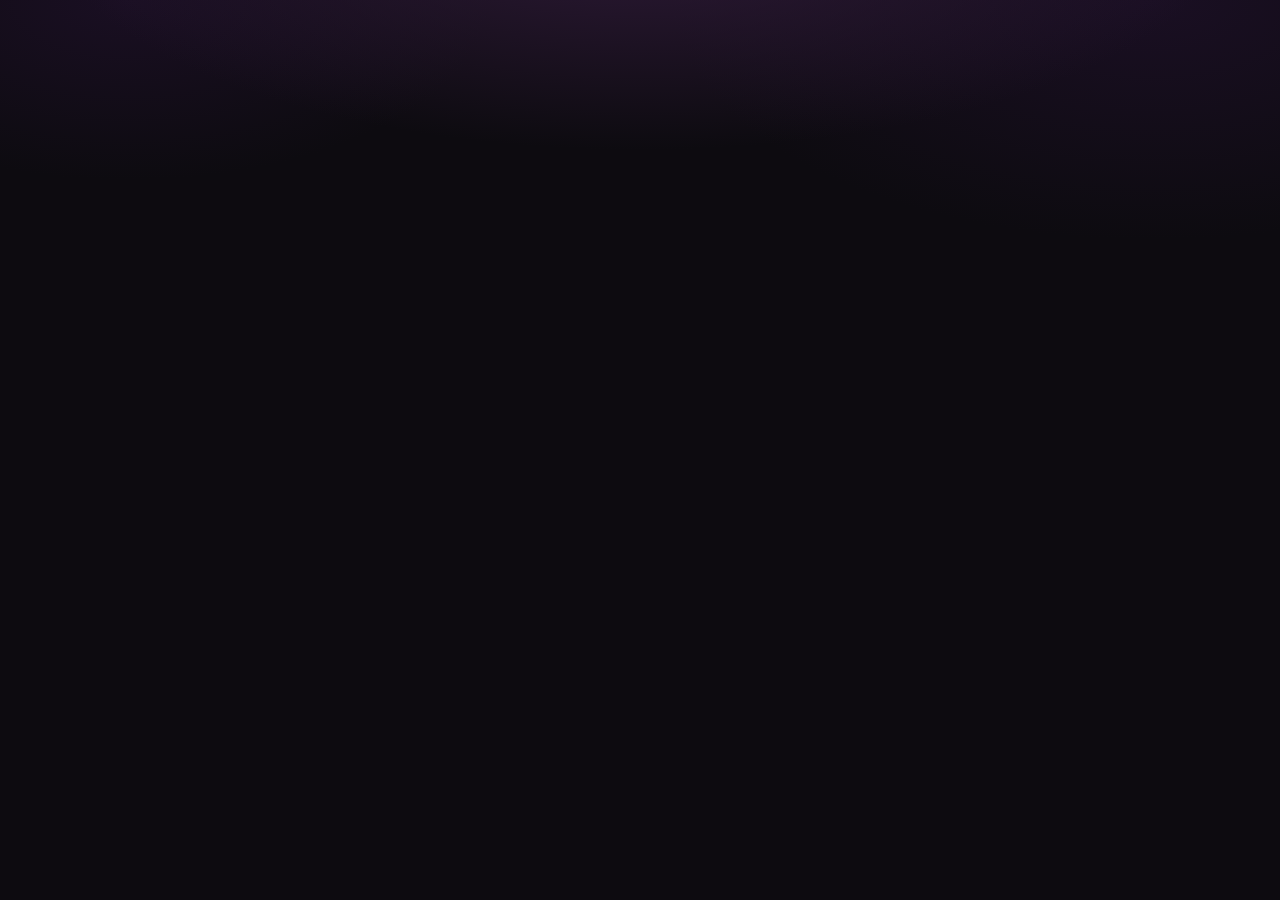
<file: capsula.html>
<!DOCTYPE html>
<html lang="pt-BR">
<head>
  <meta charset="UTF-8" />
  <meta name="viewport" content="width=device-width, initial-scale=1" />
  <title>Cápsula do Tempo — Norberto & Letícia</title>

  <link href="https://fonts.googleapis.com/css2?family=Playfair+Display:wght@600;700&family=Inter:wght@400;500;700&display=swap" rel="stylesheet">
  <link rel="stylesheet" href="style.css" />
  <meta name="theme-color" content="#121016" />
  <style>
    .capsula-header{ padding:56px 0 24px; text-align:center; position:relative; }
    .capsula-header h1{ font-size:clamp(32px,4.5vw,56px); }
    .capsula-header p{ margin:8px auto 0; max-width:780px; }
    .badge{ display:inline-block; margin-top:12px; padding:8px 14px; border-radius:999px;
            border:1px solid #3a3246; background:#1a1622; color:#f6f2f7; }
    .timeline{ margin:26px auto 10px; width:min(1000px,90%); display:grid; gap:16px; }
    .t-card{ background:#1d1926; border:1px solid #3a3246; border-radius:16px; padding:16px; box-shadow:var(--shadow);}
    .t-card h3{ color:var(--accent); margin-bottom:6px; }
    .grid-fotos{ width:min(1000px,90%); margin:12px auto 40px; display:grid; gap:12px; grid-template-columns:repeat(3,1fr); }
    @media (max-width:900px){ .grid-fotos{ grid-template-columns:repeat(2,1fr);} }
    @media (max-width:600px){ .grid-fotos{ grid-template-columns:1fr;} }
    .footer-actions{ text-align:center; margin:22px 0 40px; }
  </style>
</head>
<body>
  <div class="hearts" aria-hidden="true"></div>

  <section class="capsula-header fade-in">
    <div class="container">
      <h1>Cápsula do Tempo</h1>
</file>
<file: style.css>
:root{
  --bg:#0f0d13;
  --surface:#17141d;
  --muted:#bbaec6;
  --text:#f4f1f7;
  --pink:#ff2f73;
  --pink-2:#ff507a;
  --border:#2a2433;
}
*{box-sizing:border-box}
html,body{height:100%}
html{scroll-behavior:smooth}
body{
  margin:0; color:var(--text); background:#0d0b10;
  font-family:Inter,system-ui,-apple-system,Segoe UI,Roboto,Arial,sans-serif;
  background-image: radial-gradient(1000px 400px at 50% -10%, #311b3b 0%, transparent 60%),
                    radial-gradient(800px 400px at 90% 0%, #1a0f23 0%, transparent 60%),
                    radial-gradient(600px 300px at 10% 0%, #1a0f23 0%, transparent 60%);
}
h1,h2,h3{font-family:"Playfair Display",serif; margin:0 0 10px}
p{line-height:1.6}
.container{max-width:1050px; margin:0 auto; padding:0 24px}

/* animações básicas */
.fade-in{opacity:0; animation:fade .8s forwards}
.slide-up{opacity:0; transform:translateY(10px); animation:up .8s forwards}
.delay-1{animation-delay:.15s} .delay-2{animation-delay:.3s} .delay-3{animation-delay:.45s}
@keyframes fade{to{opacity:1}}
@keyframes up{to{opacity:1; transform:none}}

/* revela ao rolar */
.reveal{opacity:0; transform:translateY(14px); transition:.6s ease}
.reveal.visible{opacity:1; transform:none}

.hero{padding:80px 0 40px}
.hero h1{font-size:56px; text-align:center}
.highlight{background:linear-gradient(45deg,#ff6b6b,#ff2f73); -webkit-background-clip:text; background-clip:text; color:transparent}
.big-heart{filter:drop-shadow(0 8px 22px rgba(255,47,115,.25))}
.subtitle,.nickname{max-width:880px; margin:8px auto 0; text-align:center; color:var(--muted)}
.counter{display:flex; gap:24px; justify-content:center; margin:24px 0 10px}
.counter .days{font-weight:700}

.player{display:flex; flex-direction:column; align-items:center; gap:8px; margin:12px 0 20px}

/* botões */
.btn-primary,.btn-secondary,.btn-ghost{
  border:none; cursor:pointer; border-radius:28px; padding:12px 20px; font-weight:700;
}
.btn-primary{background:var(--pink); color:#fff; box-shadow:0 8px 32px rgba(255,47,115,.25)}
.btn-primary:hover{background:var(--pink-2)}
.btn-secondary{background:#231c2b; color:#fff; border:1px solid var(--border)}
.btn-secondary:hover{background:#2b2233}
.btn-ghost{background:transparent; color:var(--muted); border:1px dashed var(--border)}

/* centralizar iniciar quiz */
#btnStart{display:block; margin:24px auto 8px}
.tip{display:block; text-align:center}

/* quiz */
.quiz-card{background:var(--surface); border:1px solid var(--border); border-radius:18px; padding:22px}
.quiz-progress{display:flex; align-items:center; gap:14px; margin-bottom:12px}
.bar{flex:1; height:8px; background:#2a2433; border-radius:99px; overflow:hidden}
#progressBar{height:100%; width:0%; background:linear-gradient(90deg,#ff2f73,#ff6b6b)}
.options{display:grid; grid-template-columns:1fr; gap:10px; margin:18px 0}
.options button{padding:13px 14px; border-radius:14px; background:#211a28; color:#fff; border:1px solid #2a2433; cursor:pointer}
.options button:hover{background:#2a202f}
.options .correct{outline:2px solid #36d399; background:#183025}
.options .incorrect{outline:2px solid #ff6b6b; background:#2b141c}
.quiz-footer{display:flex; justify-content:space-between; align-items:center}

/* dedicatória */
.dedicatoria .galeria{display:grid; grid-template-columns:repeat(5,1fr); gap:14px; margin:22px 0}
.dedicatoria .galeria img{width:100%; height:160px; object-fit:cover; border-radius:14px; border:1px solid var(--border)}
.paragrafos{display:grid; grid-template-columns:1fr 1fr; gap:22px}
.paragrafos article{background:#17141d; border:1px solid var(--border); border-radius:18px; padding:18px}

/* cápsula */
.capsula-grid{display:grid; grid-template-columns:repeat(3,1fr); gap:16px; margin:18px 0}
.card-photo{position:relative; overflow:hidden; border-radius:18px; border:1px solid var(--border)}
.card-photo img{width:100%; height:100%; object-fit:cover; display:block; transition:transform .4s}
.card-photo:hover img{transform:scale(1.05)}
.photo-badge{position:absolute; left:10px; bottom:10px; padding:6px 10px; border-radius:12px; font-size:.86rem;
  background:rgba(20,16,26,.72); border:1px solid rgba(255,255,255,.18); backdrop-filter:blur(8px)}
.card-text{background:#17141d; border:1px solid var(--border); border-radius:18px; padding:16px}

/* voltar ao topo */
#backToTop{
  position:fixed; right:18px; bottom:76px; width:42px; height:42px; border-radius:50%;
  display:none; align-items:center; justify-content:center; font-size:20px; border:1px solid var(--border);
  background:#211a28; color:#fff; cursor:pointer; box-shadow:0 6px 20px rgba(0,0,0,.25); z-index:50;
}
#backToTop:hover{background:#2b2233}

/* player flutuante */
.floating-player{
  position:fixed; right:18px; bottom:18px; width:48px; height:48px; border-radius:50%;
  display:flex; align-items:center; justify-content:center; font-size:18px;
  border:1px solid var(--border); background:#231c2b; color:#fff; cursor:pointer;
  box-shadow:0 10px 30px rgba(0,0,0,.35); z-index:60;
}
.floating-player:hover{background:#2b2233}

/* responsivo */
@media (max-width:900px){
  .dedicatoria .galeria{grid-template-columns:repeat(3,1fr)}
  .paragrafos{grid-template-columns:1fr}
  .capsula-grid{grid-template-columns:1fr 1fr}
  .hero h1{font-size:40px}
}
@media (max-width:560px){
  .dedicatoria .galeria{grid-template-columns:repeat(2,1fr)}
  .capsula-grid{grid-template-columns:1fr}
}
</file>
